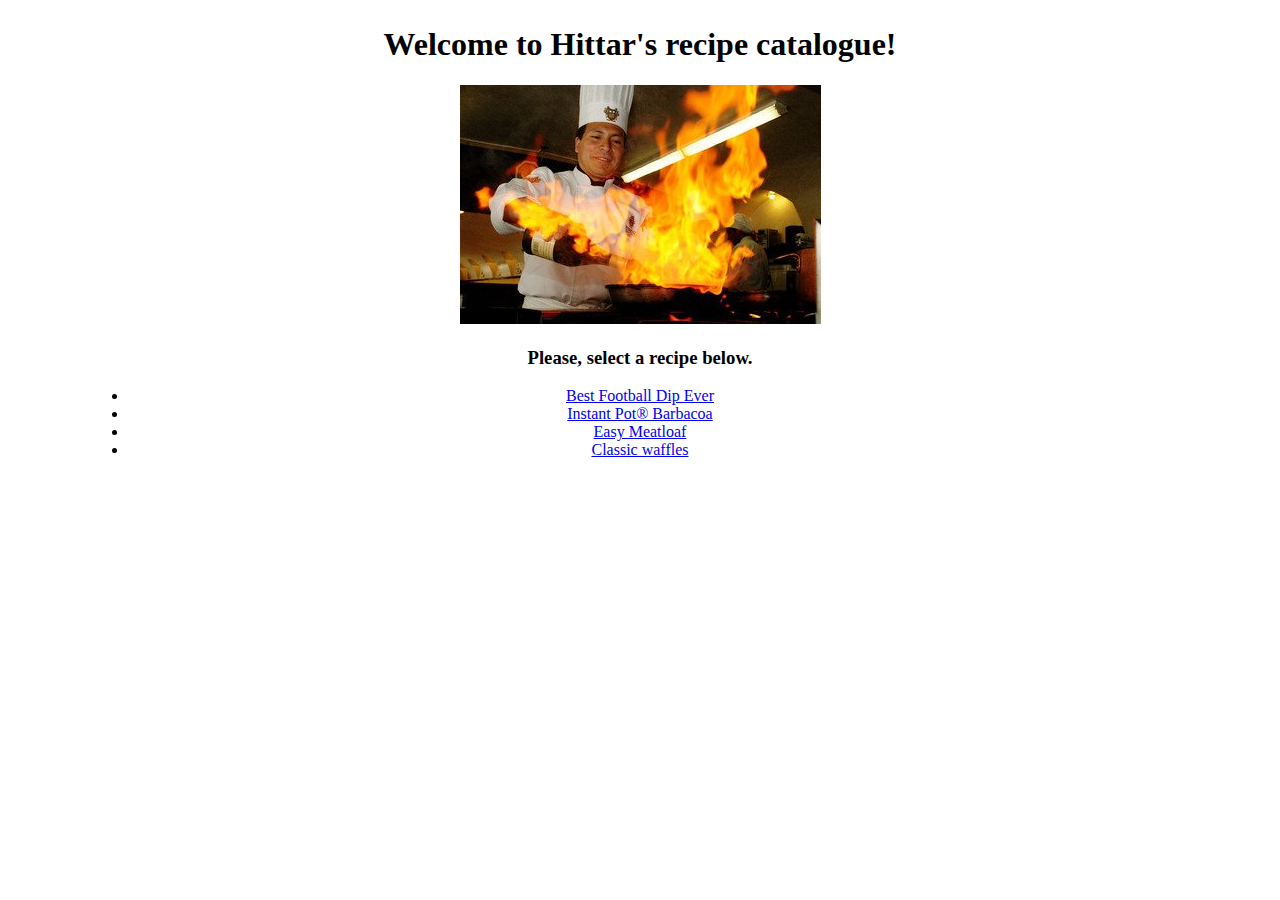
<file: index.html>
<!DOCTYPE html>
<html lang="en">
    <head>
        <meta charset="UTF-8">
        <title>Recipe list</title>
        <link rel="stylesheet" href="styles.css">
    </head>

    <body class = center>
        <h1>Welcome to Hittar's recipe catalogue!</h1>

        <img src="./img/chef-index.jpg" alt="chef and a fire hazard" title="Pretty nice innit?">

        <h3>Please, select a recipe below.</h3>

        <ul class="offset">
            <li><a href="recipe-1.html">Best Football Dip Ever</a></li>
            <li><a href="recipe-2.html">Instant Pot® Barbacoa</a></li>
            <li><a href="recipe-3.html">Easy Meatloaf</a></li>
            <li><a href="recipe-4.html">Classic waffles</a></li>
        </ul>
    </body>
</html>
</file>
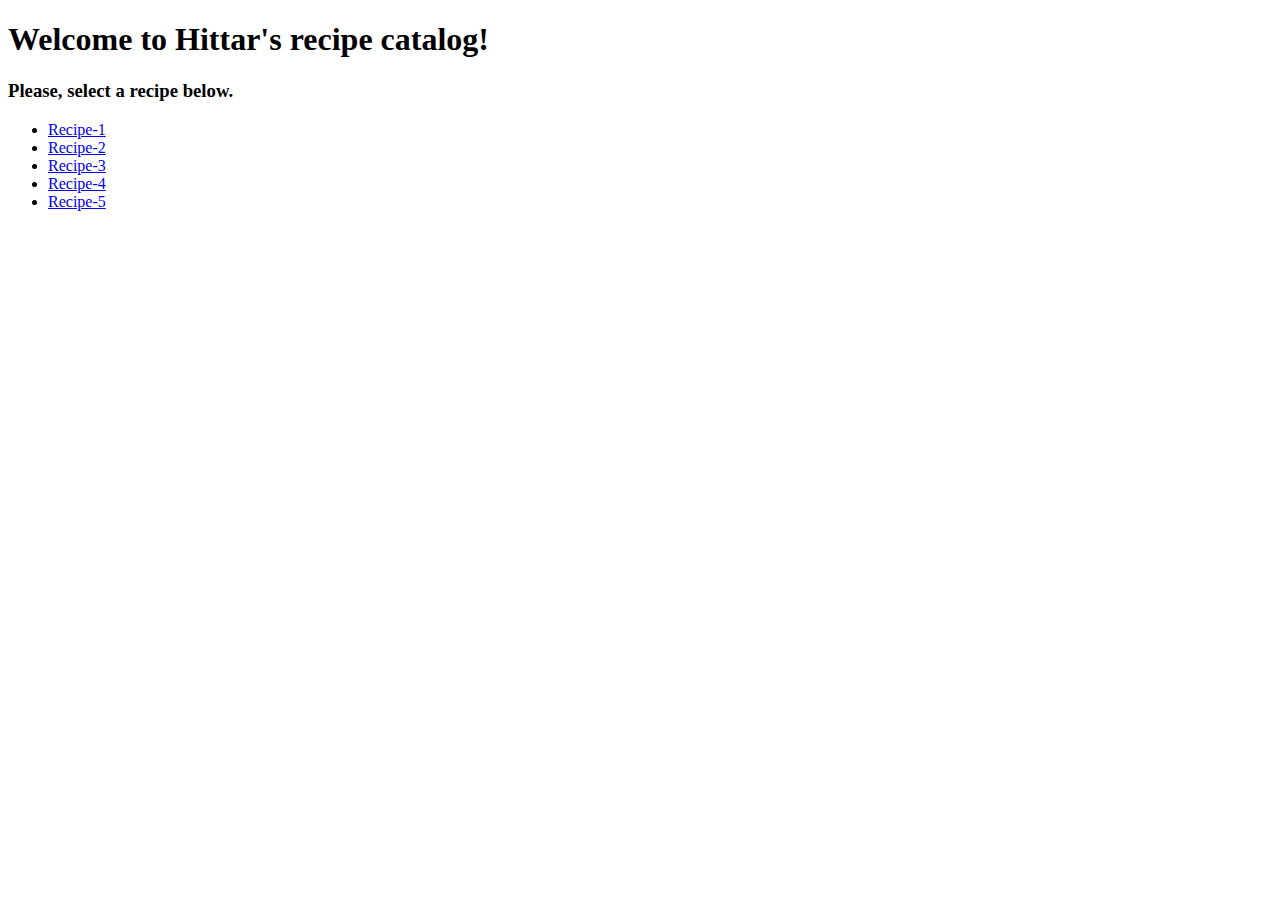
<file: intex.html>
<!DOCTYPE html>
<html lang="en">
    <head>
        <meta charset="UTF-8">
        <title>
            Recipe list.
        </title>
    </head>

    <body>
        <p><h1>Welcome to Hittar's recipe catalog!</h1></p>
        <p><h3>Please, select a recipe below.</h3></p>

        <ul>
            <li><a href="recipe-1.html">Recipe-1</a></li>
            <li><a href="recipe-2.html">Recipe-2</a></li>
            <li><a href="recipe-3.html">Recipe-3</a></li>
            <li><a href="recipe-4.html">Recipe-4</a></li>
            <li><a href="recipe-5.html">Recipe-5</a></li>
        </ul>
    </body>
</html>
</file>
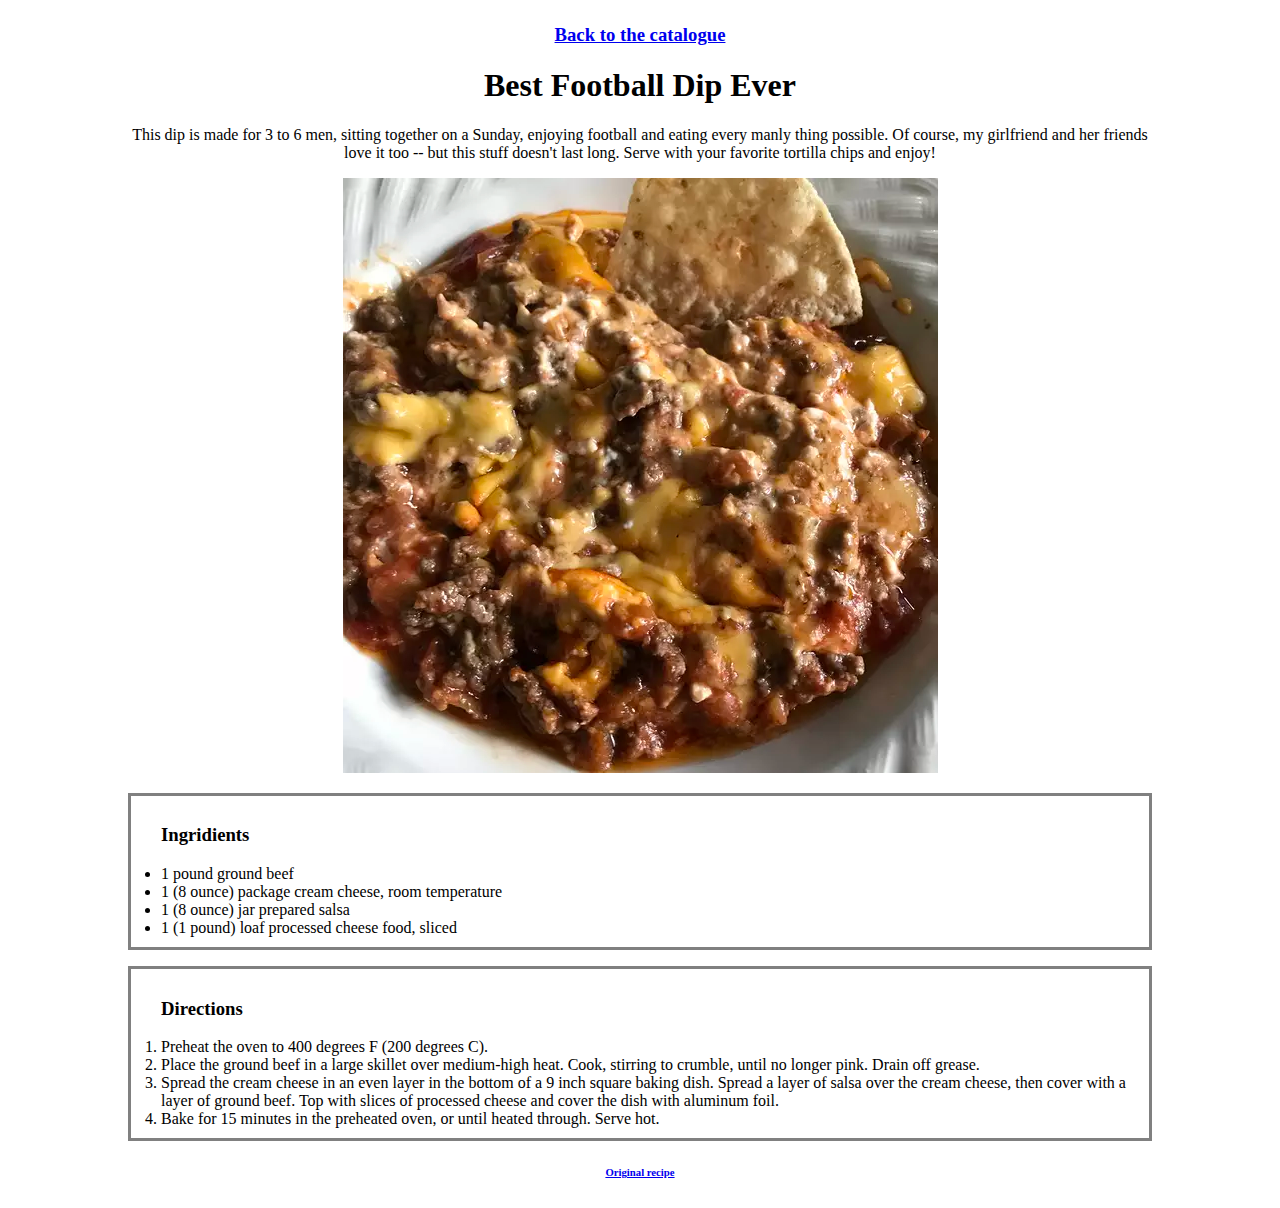
<file: recipe-1.html>
<!DOCTYPE html>
<html lang = en>
    <head>
        <meta charset="UTF-8">
        <title>Football dip</title>
        <link rel="stylesheet" href="styles.css">
    </head>

    <body class ="center">
        <h3><a href="./index.html">Back to the catalogue</a></h3>
        
        <h1>Best Football Dip Ever</h1>

        <p>This dip is made for 3 to 6 men, sitting together on a Sunday, 
            enjoying football and eating every manly thing possible. Of course, my girlfriend and 
            her friends love it too -- but this stuff doesn't last long. Serve with your favorite 
            tortilla chips and enjoy! </p>

        <img src="./img/dip.webp" alt="Best football dip ever" title="Dip">

        <ul class="left">
            <h3>Ingridients</h3>
            <li>1 pound ground beef</li>
            <li>1 (8 ounce) package cream cheese, room temperature</li>
            <li>1 (8 ounce) jar prepared salsa </li>
            <li>1 (1 pound) loaf processed cheese food, sliced </li>
        </ul>

        <ol class="left">
            <h3 >Directions</h3>
            <li>Preheat the oven to 400 degrees F (200 degrees C).</li>
            <li>Place the ground beef in a large skillet over medium-high heat. Cook, stirring to crumble, until no longer pink. Drain off grease.</li>
            <li>Spread the cream cheese in an even layer in the bottom of a 9 inch square baking dish. Spread a layer of salsa over the cream cheese, 
                then cover with a layer of ground beef. Top with slices of processed cheese and cover the dish with aluminum foil.</li>
            <li>Bake for 15 minutes in the preheated oven, or until heated through. Serve hot.</li>
        </ol>

        <p><h6><a href="https://www.allrecipes.com/recipe/96129/best-football-dip-ever/">Original recipe</a></h6></p>

    </body>
</html>
</file>
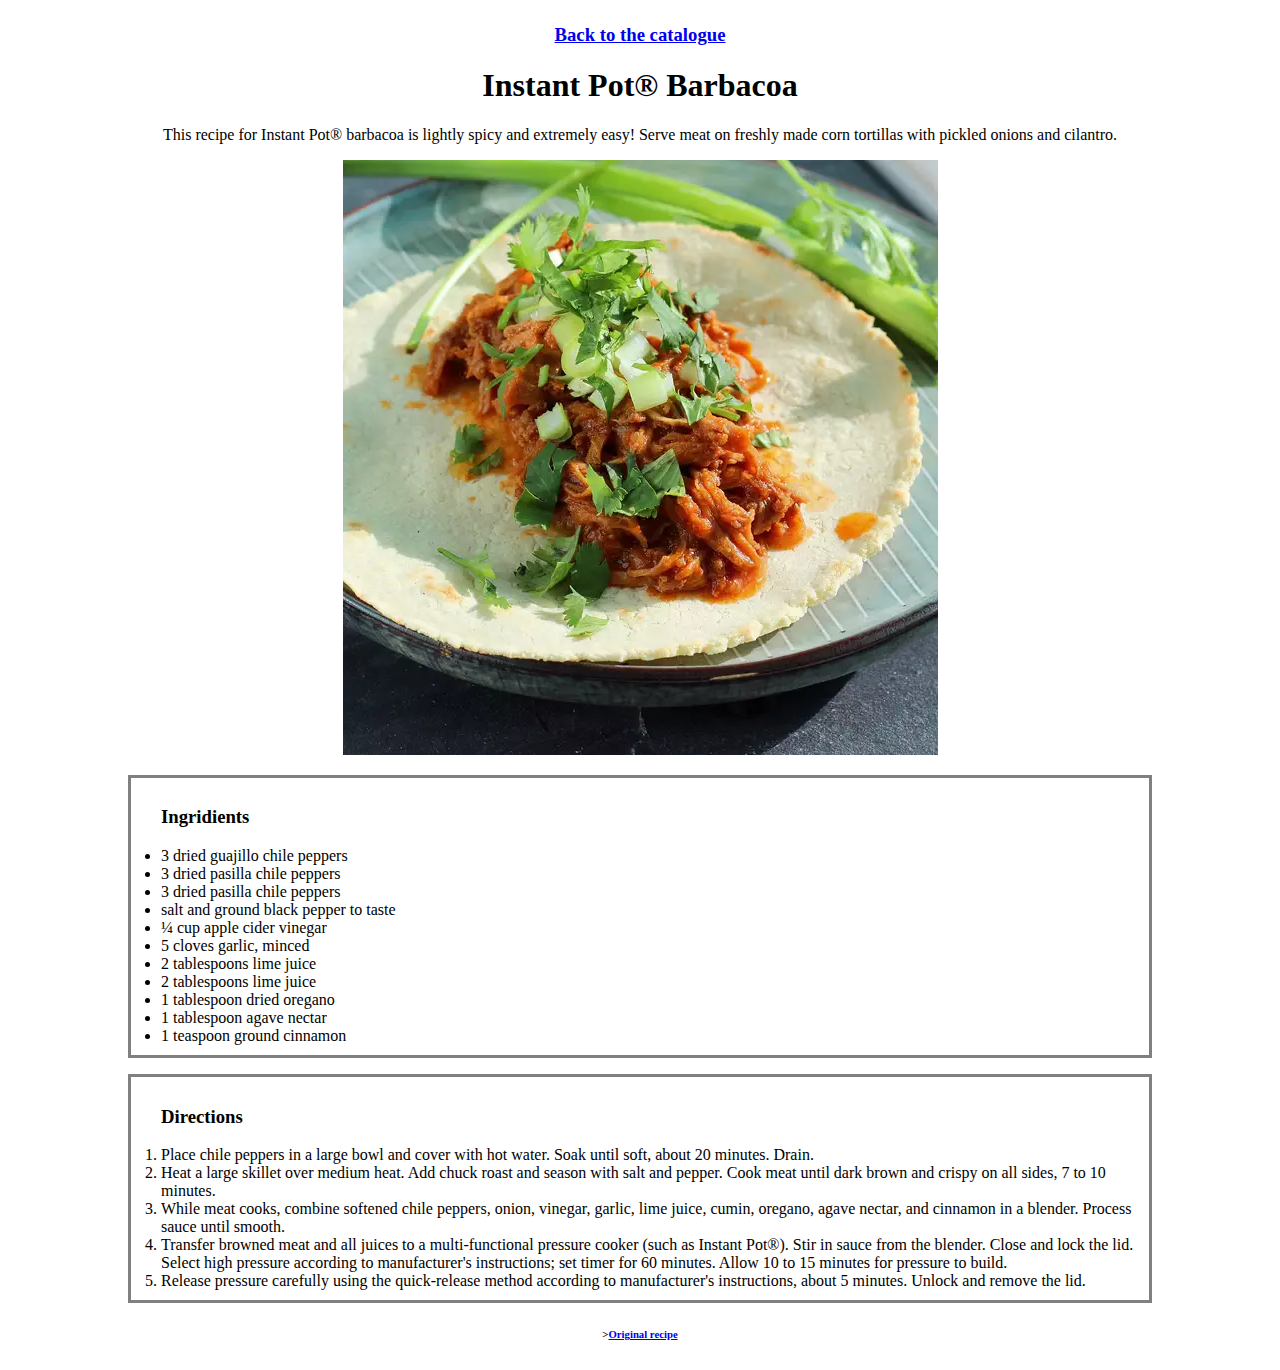
<file: recipe-2.html>
<!DOCTYPE html>
<html lang = en>
    <head>
        <meta charset="UTF-8">
        <title>Barbacoa</title>
        <link rel="stylesheet" href="styles.css">
    </head>

    <body class="center">
        <h3><a href="./index.html">Back to the catalogue</a></h3>

        <h1>Instant Pot® Barbacoa</h1>

        <p>This recipe for Instant Pot® barbacoa is lightly spicy and extremely easy! 
            Serve meat on freshly made corn tortillas with pickled onions and cilantro. </p>
        
        <img src="./img/barbacoa.webp" alt="Instant pot barbacoa" title="Barbacoa">

        <ul class="left">
            <h3>Ingridients</h3>
            <li>3 dried guajillo chile peppers </li>
            <li>3 dried pasilla chile peppers</li>
            <li>3 dried pasilla chile peppers </li>
            <li>salt and ground black pepper to taste </li>
            <li>¼ cup apple cider vinegar </li>
            <li>5 cloves garlic, minced </li>
            <li>2 tablespoons lime juice </li>
            <li>2 tablespoons lime juice </li>
            <li>1 tablespoon dried oregano </li>
            <li>1 tablespoon agave nectar </li>
            <li>1 teaspoon ground cinnamon </li>
        </ul>

        <ol class="left">
            <h3>Directions</h3>
            <li>Place chile peppers in a large bowl and cover with hot water. Soak until soft, about 20 minutes. Drain.</li>
            <li>Heat a large skillet over medium heat. Add chuck roast and season with salt and pepper. Cook meat 
                until dark brown and crispy on all sides, 7 to 10 minutes.</li>
            <li>While meat cooks, combine softened chile peppers, onion, 
                vinegar, garlic, lime juice, cumin, oregano, agave nectar, and cinnamon in a blender. Process sauce until smooth.</li>
            <li>Transfer browned meat and all juices to a multi-functional pressure cooker (such as Instant Pot®). Stir in sauce 
                from the blender. Close and lock the lid. Select high pressure according to manufacturer's instructions; set 
                timer for 60 minutes. Allow 10 to 15 minutes for pressure to build.</li>
            <li>Release pressure carefully using the quick-release method according to manufacturer's instructions, about 5 
                minutes. Unlock and remove the lid.</li>
        </ol>

        <h6>><a href="https://www.allrecipes.com/recipe/266830/instant-pot-barbacoa/">Original recipe</a></h6
    </body>
</html>
</file>
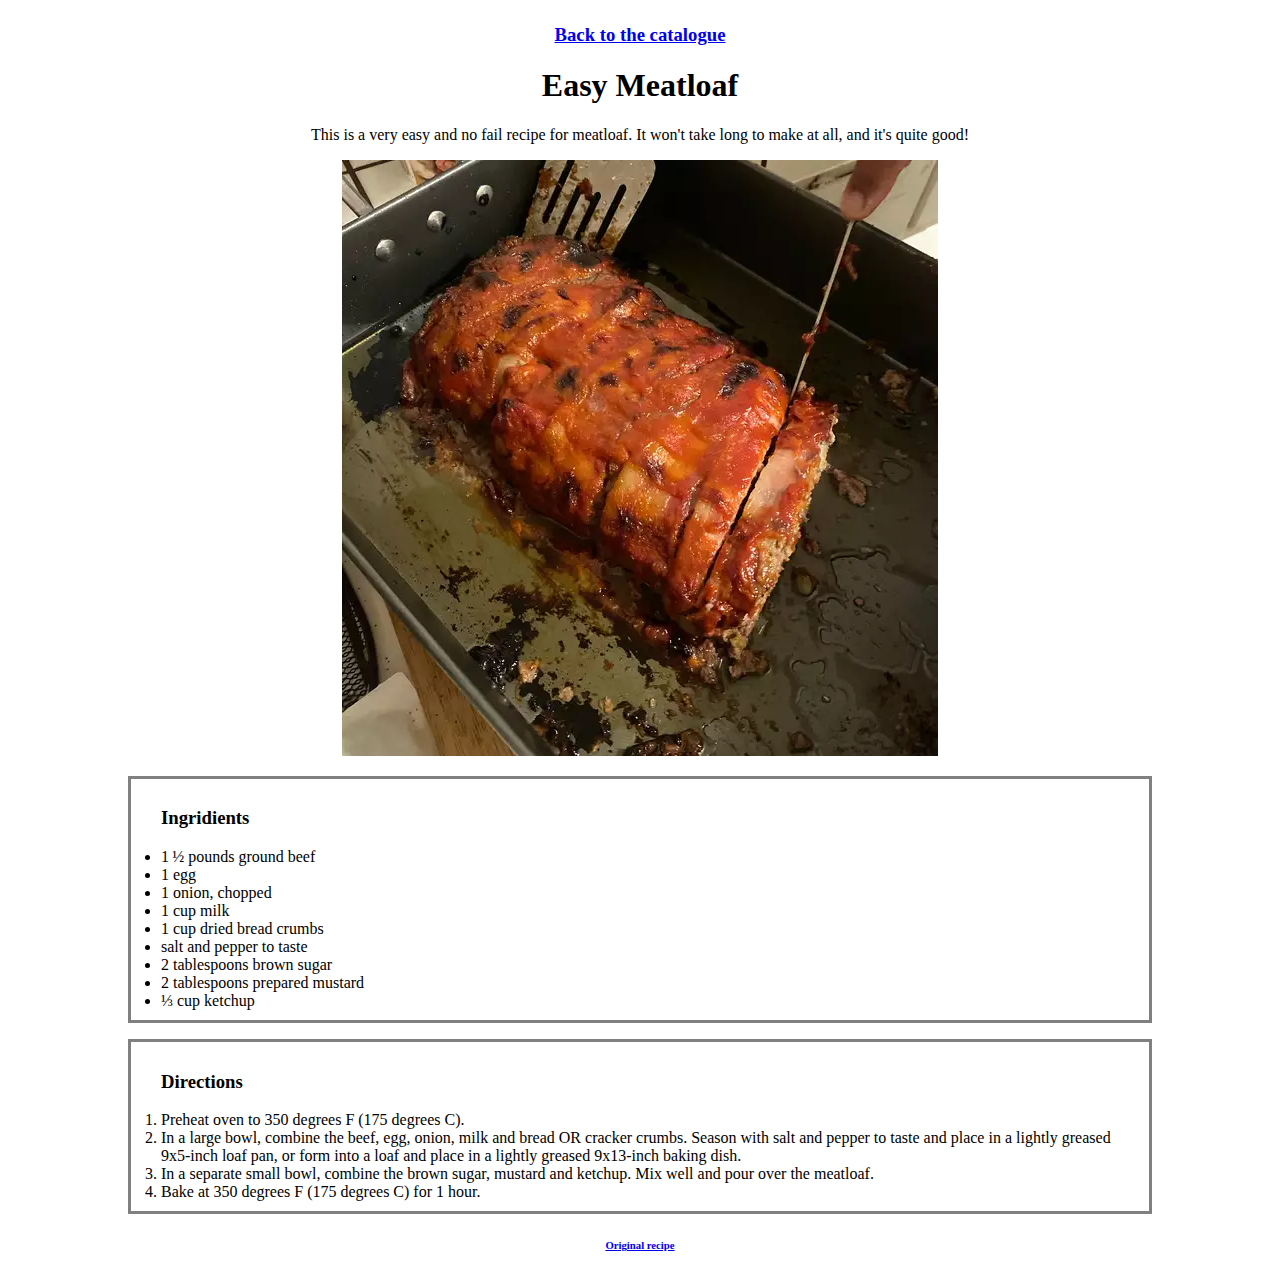
<file: recipe-3.html>
<!DOCTYPE html>
<html lang = en>
    <head>
        <meta charset="UTF-8">
        <title>Easy Meatloaf</title>
        <link rel="stylesheet" href="styles.css">
    </head>
    
    <body class="center">
        <h3><a href="./index.html">Back to the catalogue</a></h3>

        <h1>Easy Meatloaf</h1>

        <p>This is a very easy and no fail recipe for meatloaf. It won't take long to make at all, and it's quite good!</p> 

        <img src="./img/meatloaf.webp" alt="Easy Meatloaf" title="Meatloaf">

        <ul class="left">
            <h3>Ingridients</h3>
            <li>1 ½ pounds ground beef </li>
            <li>1 egg </li>
            <li>1 onion, chopped </li>
            <li>1 cup milk </li>
            <li>1 cup dried bread crumbs </li>
            <li>salt and pepper to taste </li>
            <li>2 tablespoons brown sugar </li>
            <li>2 tablespoons prepared mustard </li>
            <li>⅓ cup ketchup </li>
        </ul>

        <ol class="left">
            <h3>Directions</h3>
            <li>Preheat oven to 350 degrees F (175 degrees C).</li>
            <li>In a large bowl, combine the beef, egg, onion, milk and bread OR cracker crumbs. 
                Season with salt and pepper to taste and place in a lightly greased 9x5-inch loaf pan, 
                or form into a loaf and place in a lightly greased 9x13-inch baking dish.</li>
            <li>In a separate small bowl, combine the brown sugar, mustard and ketchup. Mix well and pour over the meatloaf.</li>
            <li>Bake at 350 degrees F (175 degrees C) for 1 hour.</li>
        </ol>

        <h6><a href="https://www.allrecipes.com/recipe/16354/easy-meatloaf/">Original recipe</a></h6>
    </body>
</html>
</file>
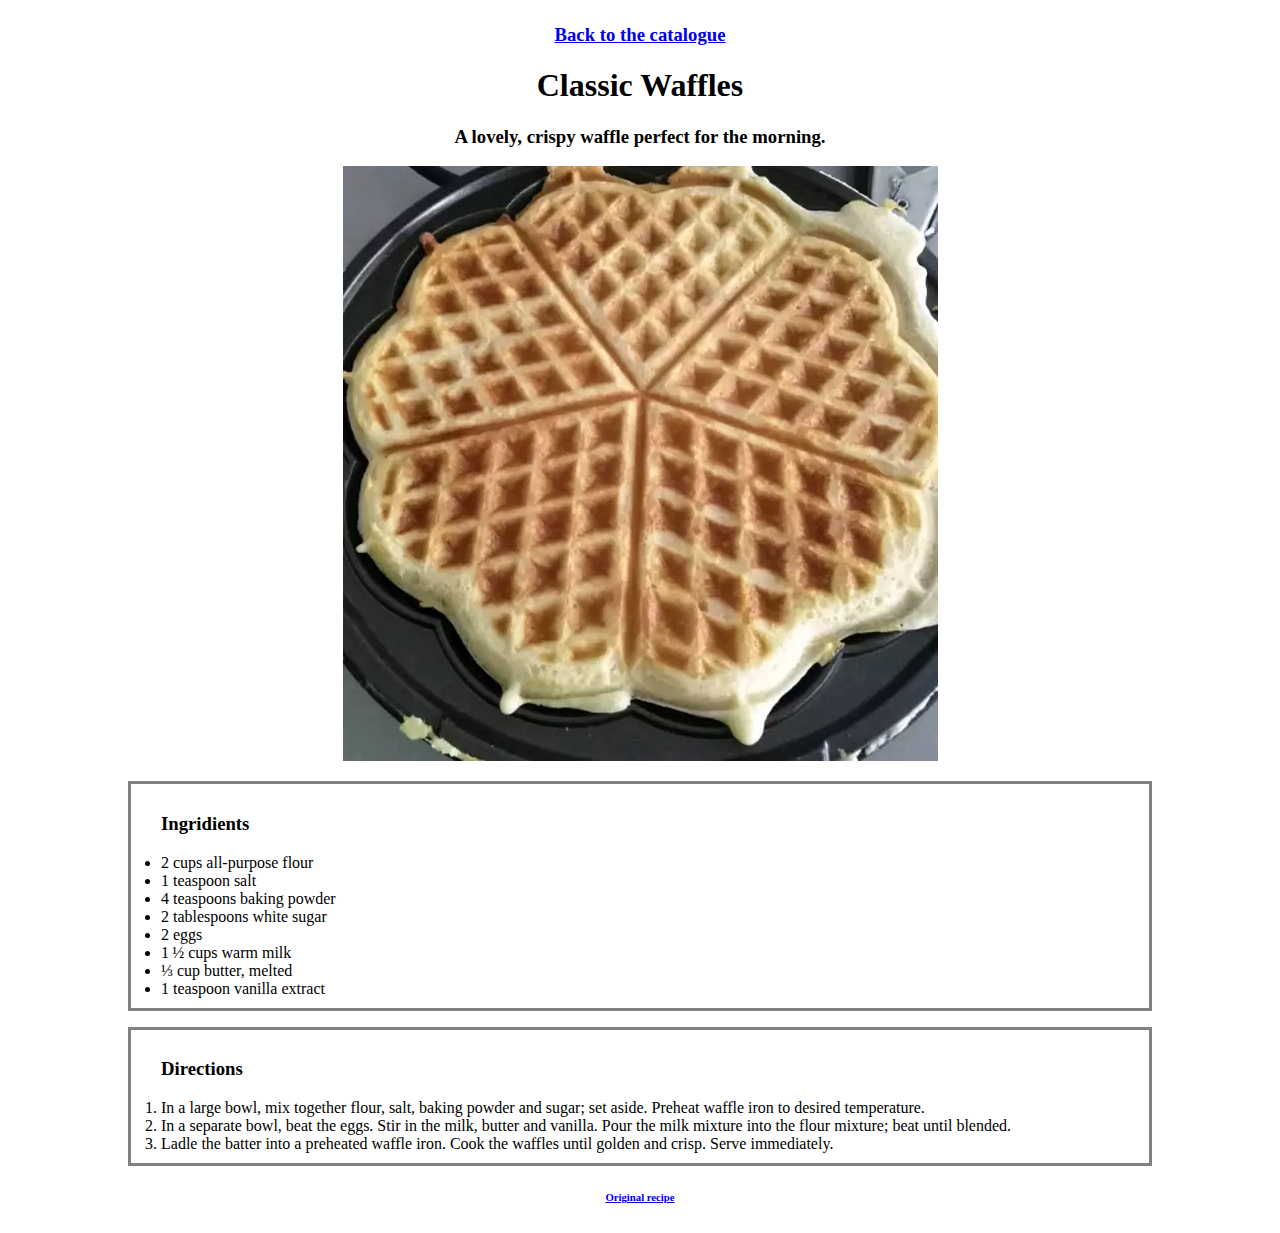
<file: recipe-4.html>
<!DOCTYPE html>
<html lang = en>
    <head>
        <meta charset="UTF-8">
        <title>Classic Waffles</title>
        <link rel="stylesheet" href="styles.css">
    </head>

    <body class="center">
        <h3><a href="./index.html">Back to the catalogue</a></h3>

        <h1>Classic Waffles</h1>

        <h3>A lovely, crispy waffle perfect for the morning.</h3>

        <img src="./img/waffles.webp" alt="Waffles in a waffle makes" title="Waffles">

        <ul class="left">
            <h3>Ingridients</h3>
            <li>2 cups all-purpose flour</li>
            <li>1 teaspoon salt</li>
            <li>4 teaspoons baking powder</li>
            <li>2 tablespoons white sugar</li>
            <li>2 eggs</li>
            <li>1 ½ cups warm milk </li>
            <li>⅓ cup butter, melted </li>
            <li>1 teaspoon vanilla extract </li>
        </ul>

        <ol class="left">
            <h3>Directions</h3>
            <li>In a large bowl, mix together flour, salt, baking powder and sugar; set aside. 
                Preheat waffle iron to desired temperature.</li>
            <li>In a separate bowl, beat the eggs. Stir in the milk, butter and vanilla. 
                Pour the milk mixture into the flour mixture; beat until blended.</li>
            <li>Ladle the batter into a preheated waffle iron. Cook the waffles until golden 
                and crisp. Serve immediately.</li>
        </ol>

        <h6><a href="https://www.allrecipes.com/recipe/20513/classic-waffles/">Original recipe</a></h6>

    </body>
</html>
</file>
<file: styles.css>
.center {
    margin: auto;
    width: 80%;
    padding: 5px;
    text-align: center;
}

.left {
    text-align: left;
    border: 3px solid gray;
    padding: 10px;
    padding-left: 30px;
}

.offset {
    padding: 0;
}
</file>
